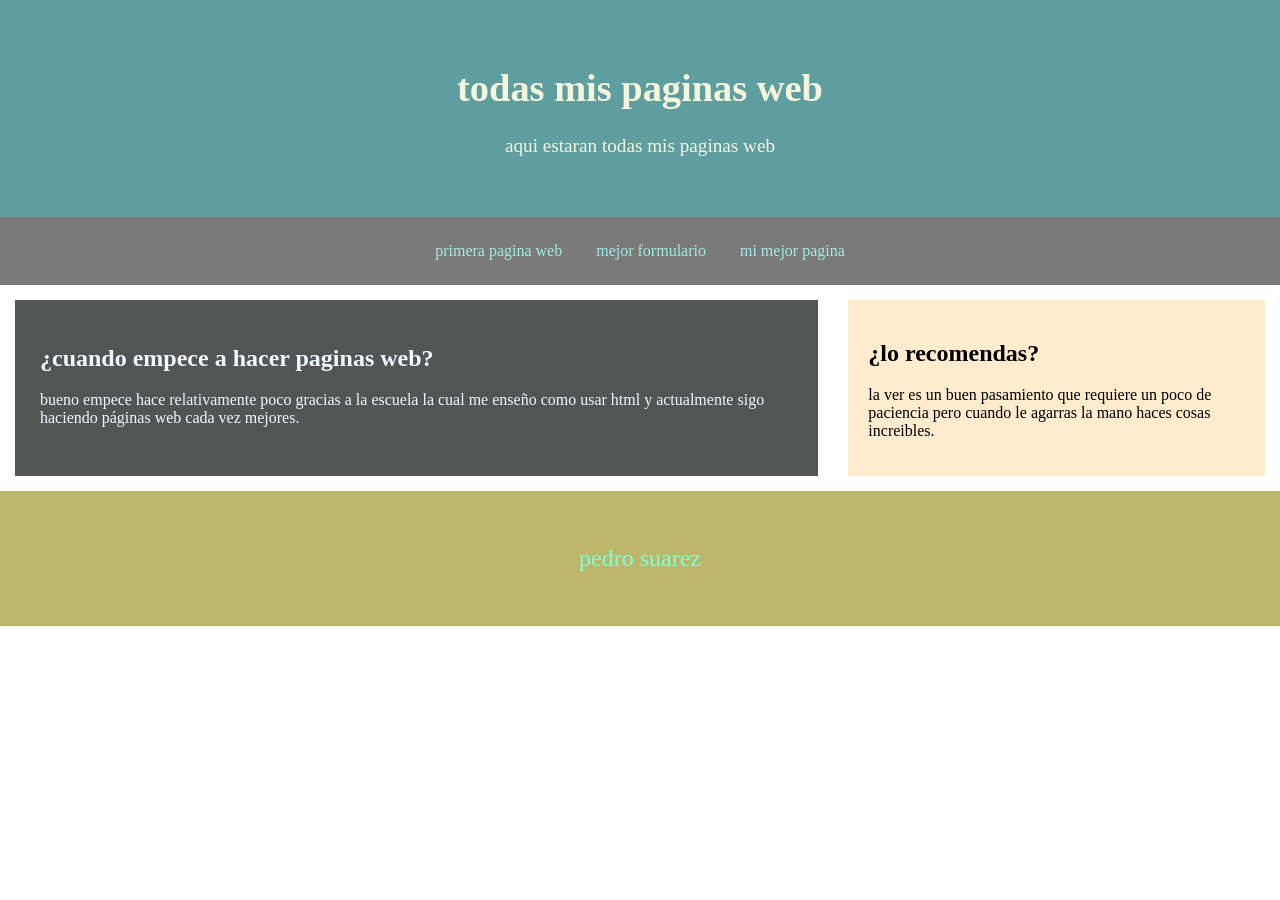
<file: final/index.html>
<!DOCTYPE html>
<html lang="en">
<head>
    <meta charset="UTF-8">
    <meta name="viewport" content="width=device-width, initial-scale=1.0">
    <title>mi mejor proyecto</title>
    <link rel="stylesheet" href="ultimo.css">
</head>
<body>
    
<header>
    <h1>todas mis paginas web</h1>
    <p class="a">aqui estaran todas mis paginas web</p>
</header>

<nav>
    <a href="contacto.html">primera pagina web</a>
    <a href="prueba.html">mejor formulario</a>
    <a href="tierras - copia.html">mi mejor pagina</a>
</nav>

<main>
    <section>
        <h2 class="b">¿cuando empece a hacer paginas web?</h2>
        <p class="b">bueno empece hace relativamente poco gracias a la escuela la cual me enseño como usar html y actualmente sigo haciendo páginas web cada vez mejores.</p>
    </section>

    <aside>
        <h2>¿lo recomendas?</h2>
        <p class="c">la ver es un buen pasamiento que requiere un poco de paciencia pero cuando le agarras la mano haces cosas increibles.</p>
    </aside>
</main>

<footer>
    <p class="d">pedro suarez</p>
</footer>


</body>
</html>
</file>
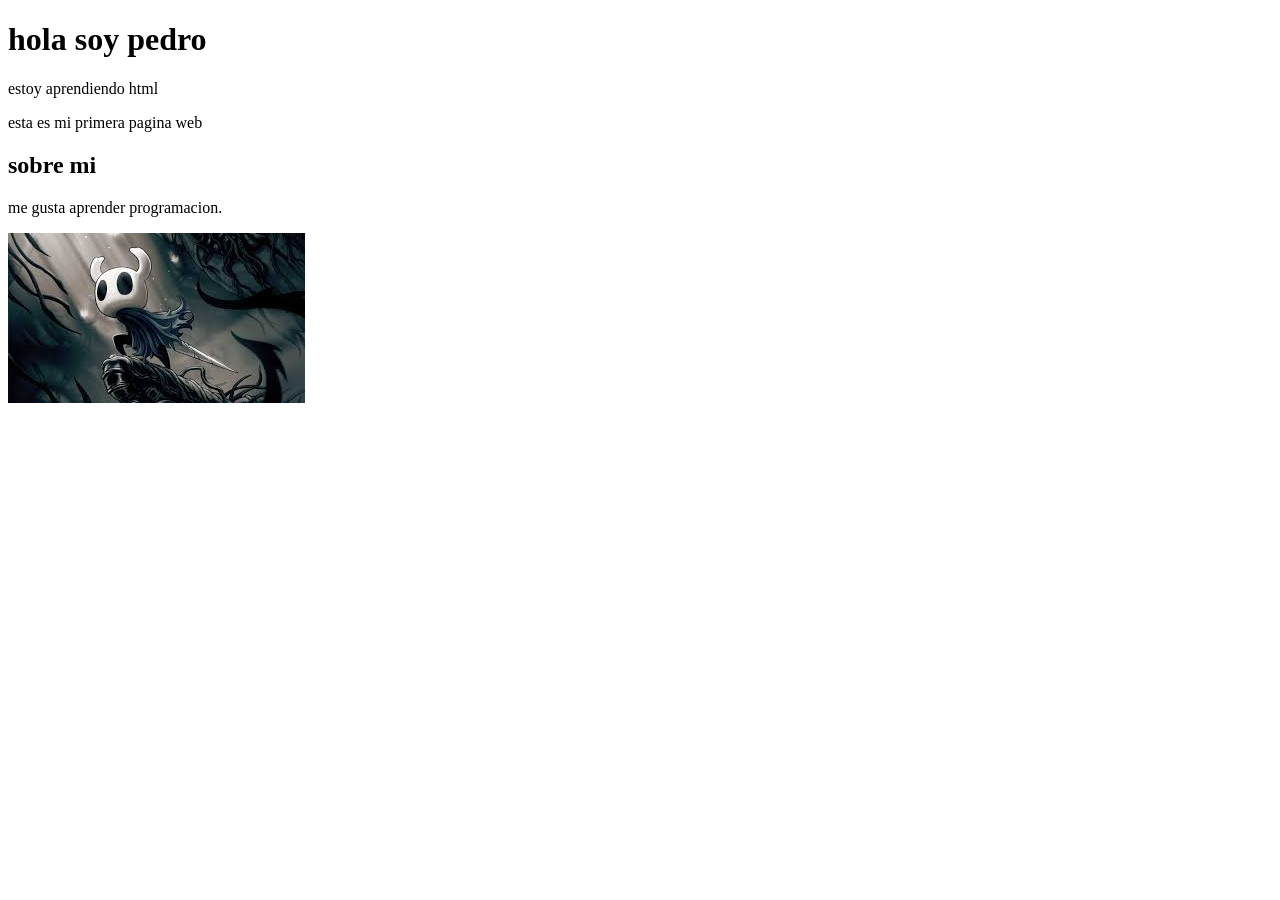
<file: final/contacto.html>
<!DOCTYPE html>
<html lang="en">
<head>
    <meta charset="UTF-8">
    <meta name="viewport" content="width=device-width, initial-scale=1.0">
    <title>mi primera web</title>
</head>
<body>
    <h1>hola soy pedro</h1>


    <p>estoy aprendiendo html</p>

    <p>esta es mi primera pagina web</p> 

    <h2>sobre mi</h2>

    <p>me gusta aprender programacion.</p>

    <img src="el jolou nait.jpg" alt="">



</body>

</html>
</file>
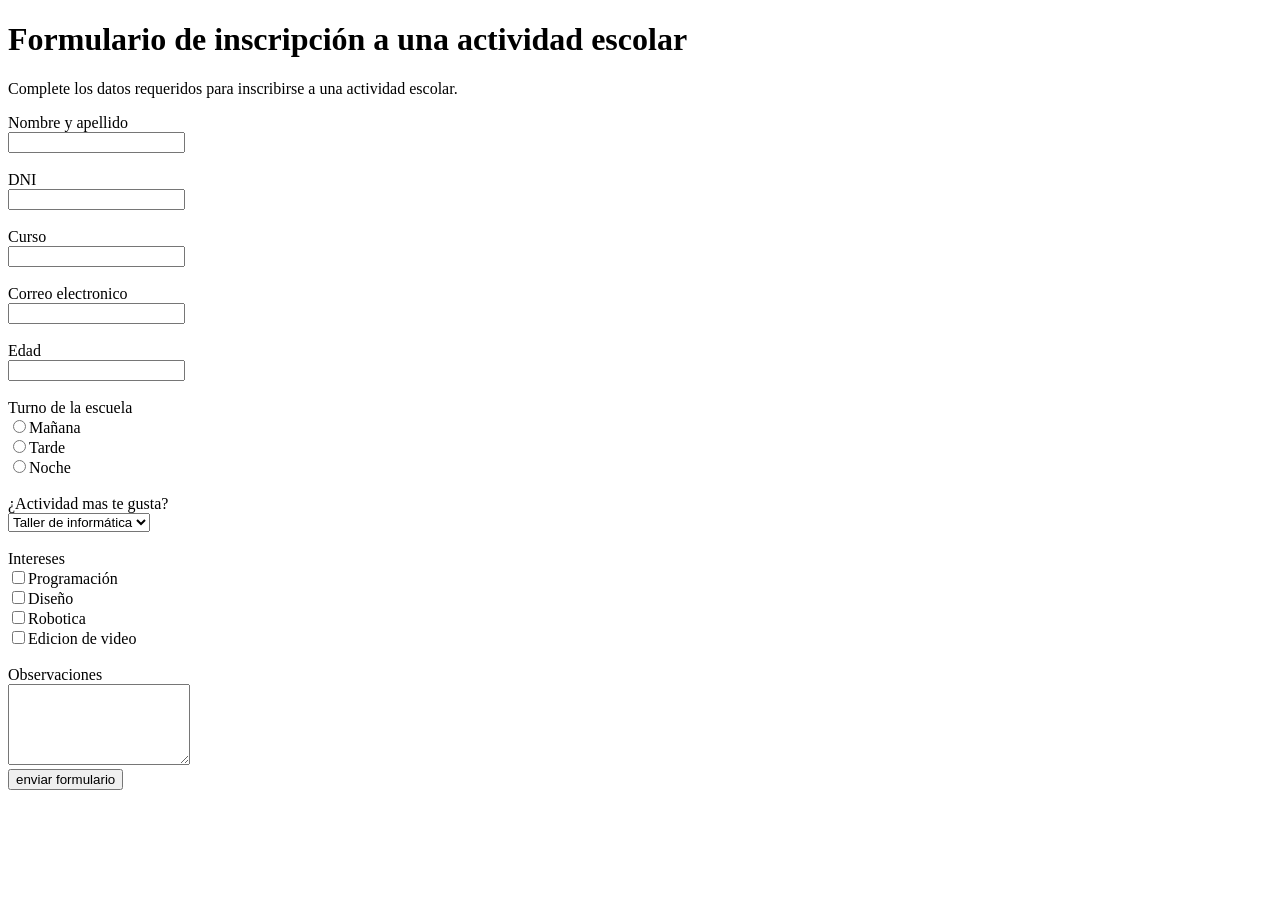
<file: final/prueba.html>
<!DOCTYPE html>
<html lang="en">
<head>
    <meta charset="UTF-8">
    <meta name="viewport" content="width=device-width, initial-scale=1.0">
    <title>Pedro Suarez y Franco Arrosa</title>
</head>
<body>
    
<h1>Formulario de inscripción a una actividad escolar</h1>

<p>Complete los datos requeridos para inscribirse a una actividad escolar.</p>

<form>

<label>Nombre y apellido</label><br>

<input type="text"><br><br>

<label>DNI</label><br>

<input type="number"><br><br>

<label>Curso</label><br>

<input type="text"><br><br>

<label>Correo electronico</label><br>

<input type="email"><br><br>

<label>Edad</label><br>

<input type="number"><br><br>

<label>Turno de la escuela</label><br>

<input type="radio">Mañana <br>
<input type="radio">Tarde <br>
<input type="radio">Noche <br><br>

<label>¿Actividad mas te gusta?</label><br>

<select>

<option>Taller de informática</option><br>
<option>Deportes</option><br>
<option>Arte</option><br>
<option>Música</option><br><br>

</select><br><br>

<label>Intereses</label><br>

<input type="checkbox">Programación <br>
<input type="checkbox">Diseño <br>
<input type="checkbox">Robotica <br>
<input type="checkbox">Edicion de video <br><br>

<label>Observaciones</label><br>

<textarea rows="5"></textarea><br>

</form>

<button>enviar formulario</button>

</body>
</html>
</file>
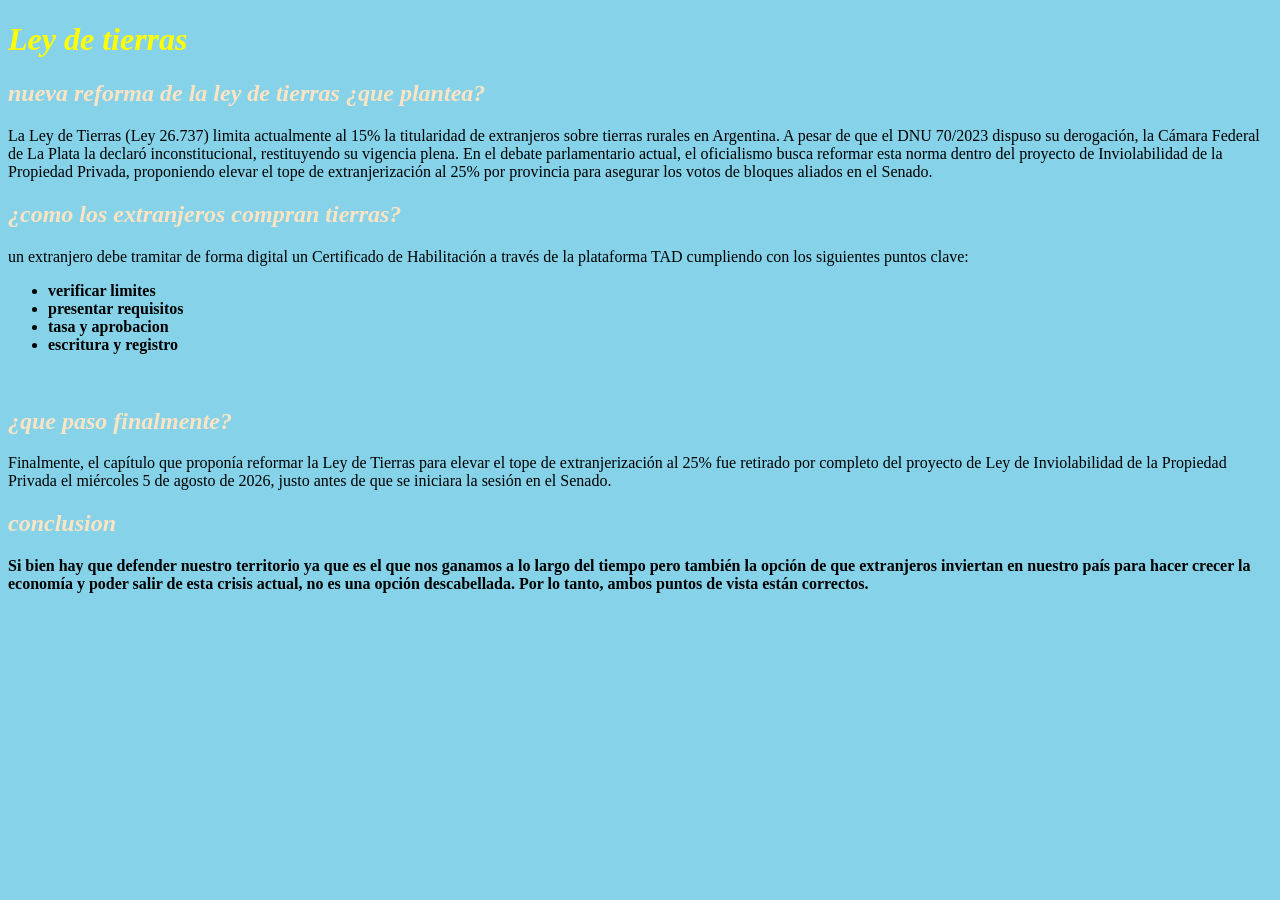
<file: final/tierras - copia.html>
<!DOCTYPE html>
<html lang="en">
<head>
    <meta charset="UTF-8">
    <meta name="viewport" content="width=device-width, initial-scale=1.0">
    <title>pedro suarez y franco arrosa</title>
    <link rel="stylesheet" href="bondad - copia.css">
</head>



<body>
    
<h1>Ley de tierras</h1>

<h2>nueva reforma de la ley de tierras ¿que plantea?</h2>

<p>La Ley de Tierras (Ley 26.737) limita actualmente al 15% la titularidad de extranjeros sobre tierras rurales en Argentina. A pesar de que el DNU 70/2023 dispuso su derogación, la Cámara Federal de La Plata la declaró inconstitucional, restituyendo su vigencia plena. En el debate parlamentario actual, el oficialismo busca reformar esta norma dentro del proyecto de Inviolabilidad de la Propiedad Privada, proponiendo elevar el tope de extranjerización al 25% por provincia para asegurar los votos de bloques aliados en el Senado.</p>

<h2>¿como los extranjeros compran tierras?</h2>

<p>un extranjero debe tramitar de forma digital un Certificado de Habilitación a través de la plataforma TAD cumpliendo con los siguientes puntos clave:</p>
<ul>

<li><b>verificar limites</b></li>
<li><b>presentar requisitos</b></li>
<li><b>tasa y aprobacion</b></li>
<li><b>escritura y registro</b></li>

</ul><br>

<h2>¿que paso finalmente?</h2>

<p>Finalmente, el capítulo que proponía reformar la Ley de Tierras para elevar el tope de extranjerización al 25% fue retirado por completo del proyecto de Ley de Inviolabilidad de la Propiedad Privada el miércoles 5 de agosto de 2026, justo antes de que se iniciara la sesión en el Senado.</p>

<h2><strong>conclusion</strong></h2>

<p><b>Si bien hay que defender nuestro territorio ya que es el que nos ganamos a lo largo del tiempo pero también la opción de que extranjeros inviertan en nuestro país para hacer crecer la economía y poder salir de esta crisis actual, no es una opción descabellada. Por lo tanto, ambos puntos de vista están correctos.</b></p>


</body>
</html>
</file>
<file: final/ultimo.css>
body{
    font-family:'Times New Roman', Times, serif;
    margin: 0;
    }
    header{
        background-color: cadetblue;
        color: beige;
        text-align: center;
        padding: 40px;
        font-size: larger;
    }
    nav{
        background-color: rgb(122, 122, 122);
        text-align: center;
        padding: 25px;
    }
    nav a{
        color: rgb(161, 235, 225);
        text-decoration: none;
        margin: 15px;
    }
    main{
        display: flex;
        gap: 30px;
        padding: 15px;
    }
    section{
        flex: 4;
        background-color:rgb(83, 85, 85);
        padding: 25px;
    }
    .b{
        color: aliceblue;
    }
    aside{
        flex: 2;
        background-color: blanchedalmond;
        padding: 20px;
    }
    footer{
        background-color: darkkhaki;
        color: aquamarine;
        text-align: center;
        padding: 30px;
    }
    .d{
        font-size: x-large;
    }
</file>
<file: final/bondad - copia.css>
body{background-color: rgb(133, 210, 233);}
h1{color: yellow; font-style: italic; font-size: xx-large;}
h2{font-style: italic; font-size: x-large; color: bisque;}
p{font-size: medium;}
</file>
